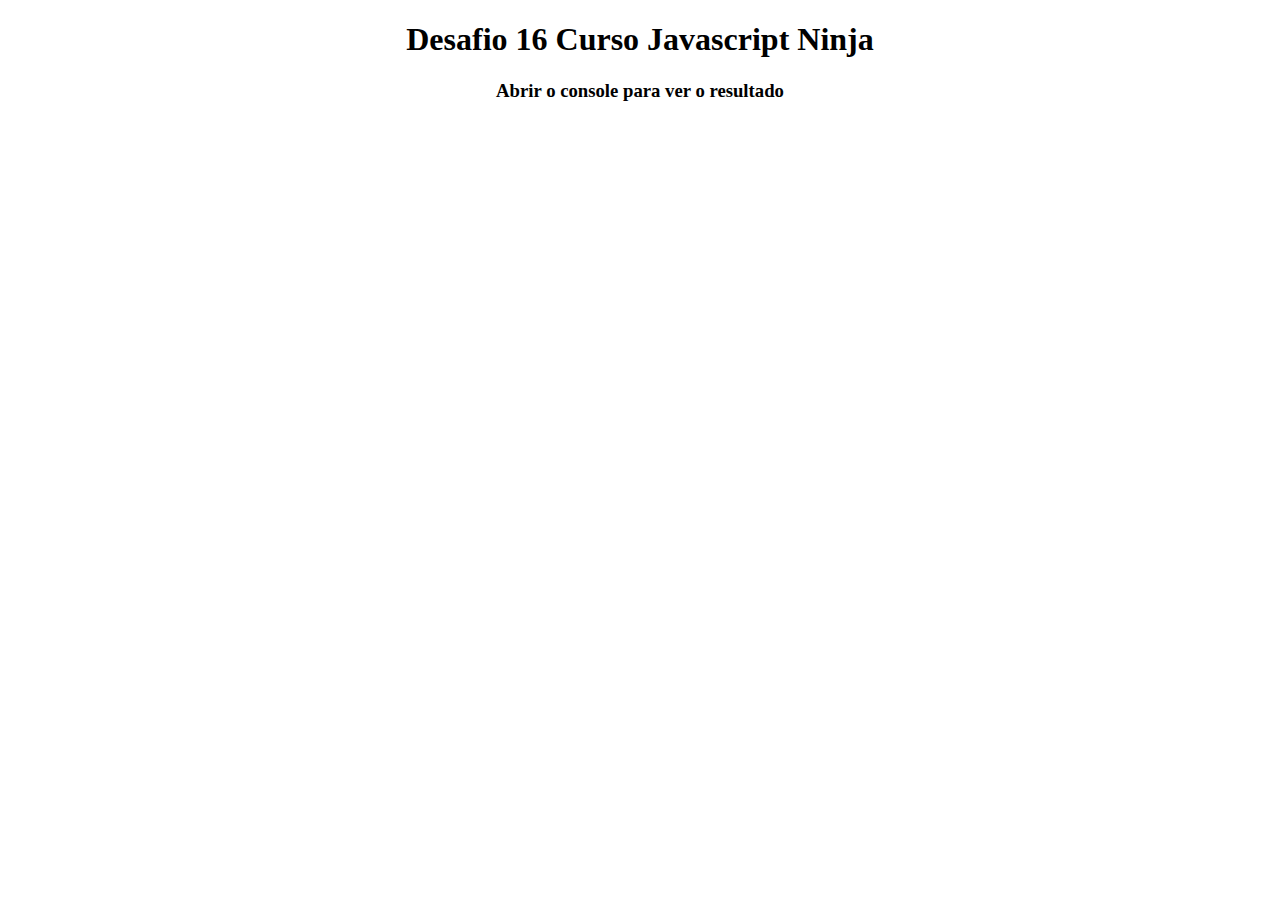
<file: challenge-16/index.html>
<!DOCTYPE html>
<html lang="en">
<head>
    <meta charset="UTF-8">
    <meta name="viewport" content="width=device-width, initial-scale=1.0">
    <title>Challenge-16</title>
</head>
<body>
    <h1 style="text-align: center;">Desafio 16 Curso Javascript Ninja</h1>
    <h3 style="text-align: center;">Abrir o console para ver o resultado</h3>
    
    
    <script src="challenge-16.js"></script>
</body>
</html>
</file>
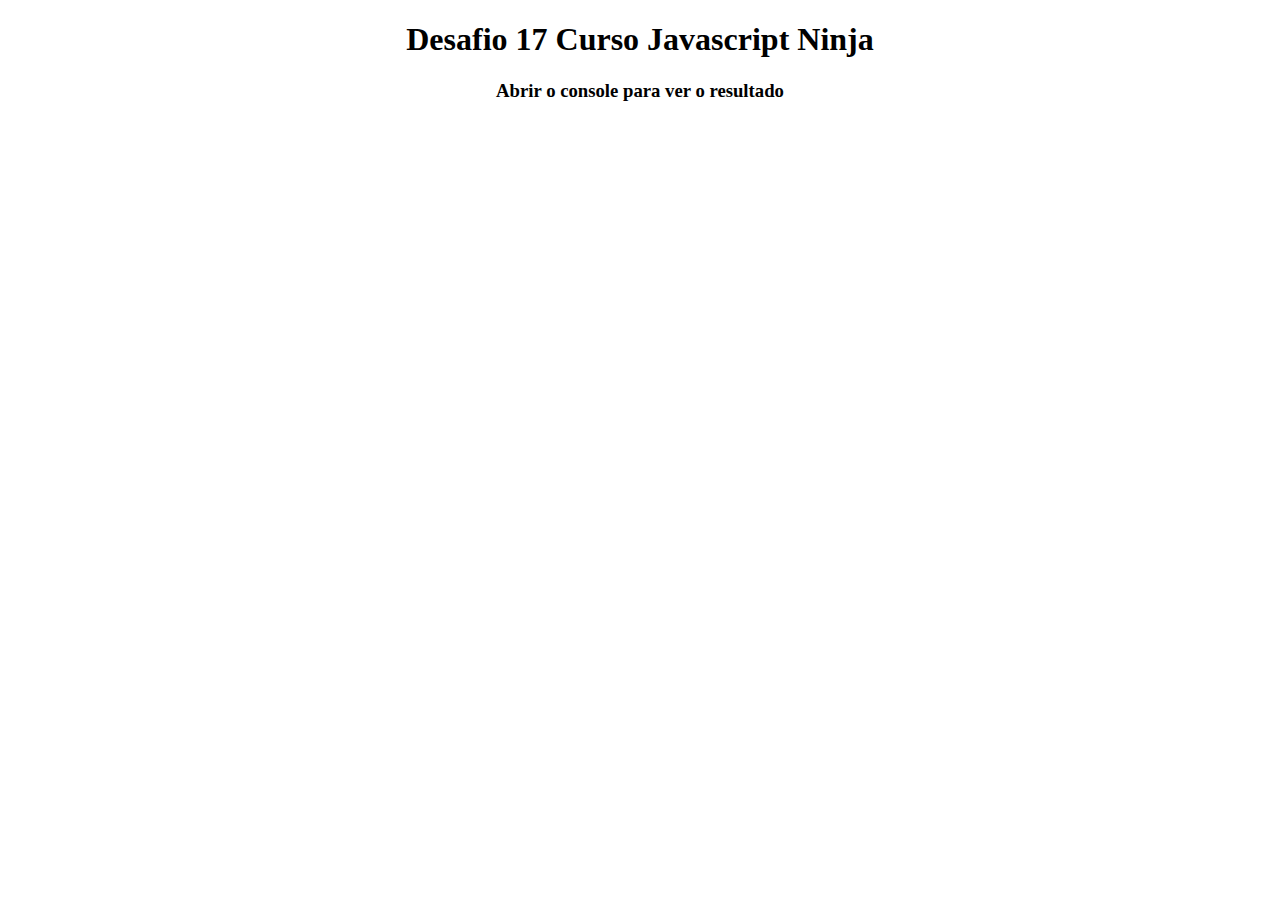
<file: challenge-17/index.html>
<!DOCTYPE html>
<html lang="en">
<head>
    <meta charset="UTF-8">
    <meta name="viewport" content="width=device-width, initial-scale=1.0">
    <title>Challenge-17</title>
</head>
<body>
    <h1 style="text-align: center;">Desafio 17 Curso Javascript Ninja</h1>
    <h3 style="text-align: center;">Abrir o console para ver o resultado</h3>
    
    
    <script src="challenge-17.js"></script>
</body>
</html>
</file>
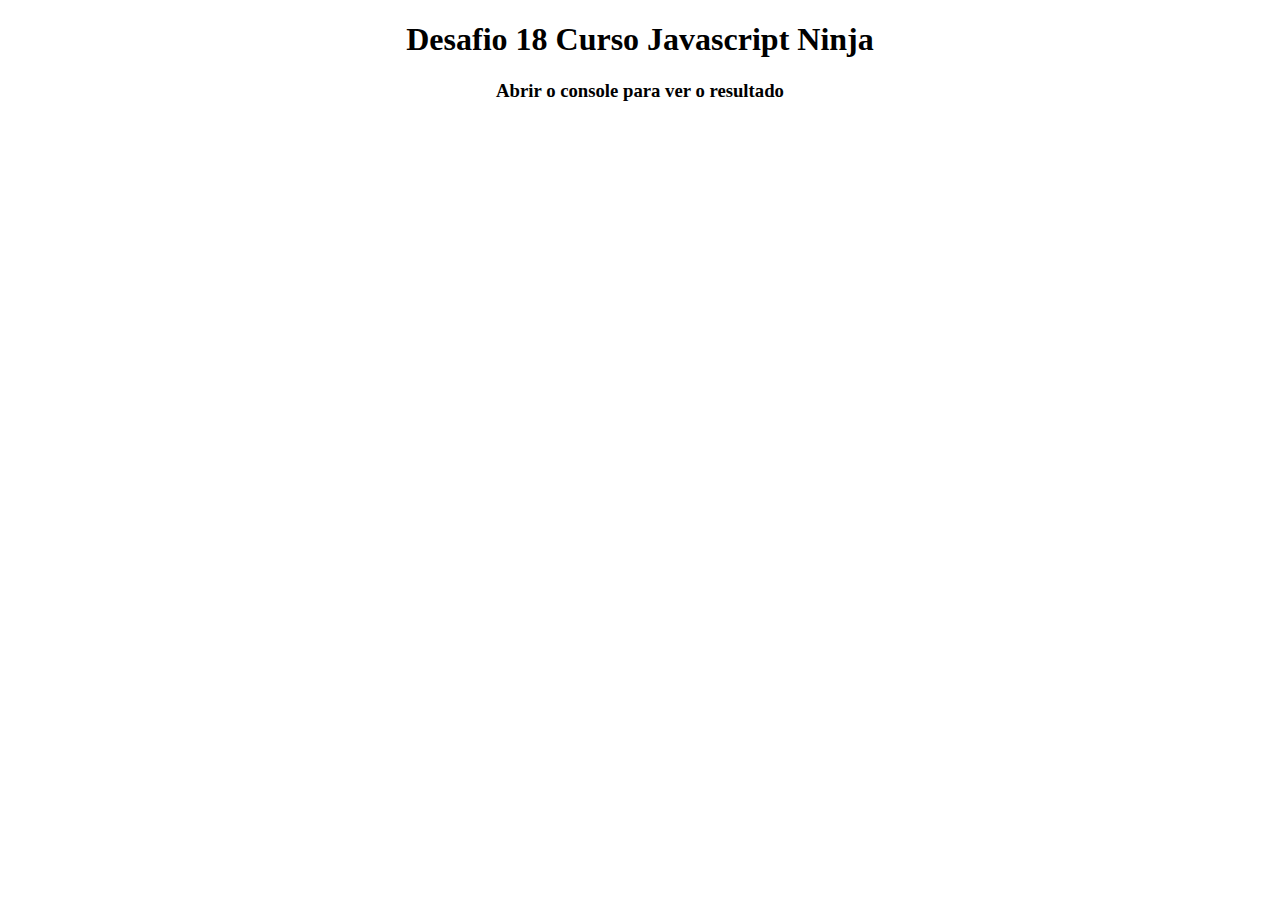
<file: challenge-18/index.html>
<!DOCTYPE html>
<html lang="en">
<head>
    <meta charset="UTF-8">
    <meta name="viewport" content="width=device-width, initial-scale=1.0">
    <title>Challenge-18</title>
</head>
<body>
    <h1 style="text-align: center;">Desafio 18 Curso Javascript Ninja</h1>
    <h3 style="text-align: center;">Abrir o console para ver o resultado</h3>
    
    
    <script src="challenge-18.js"></script>
</body>
</html>
</file>
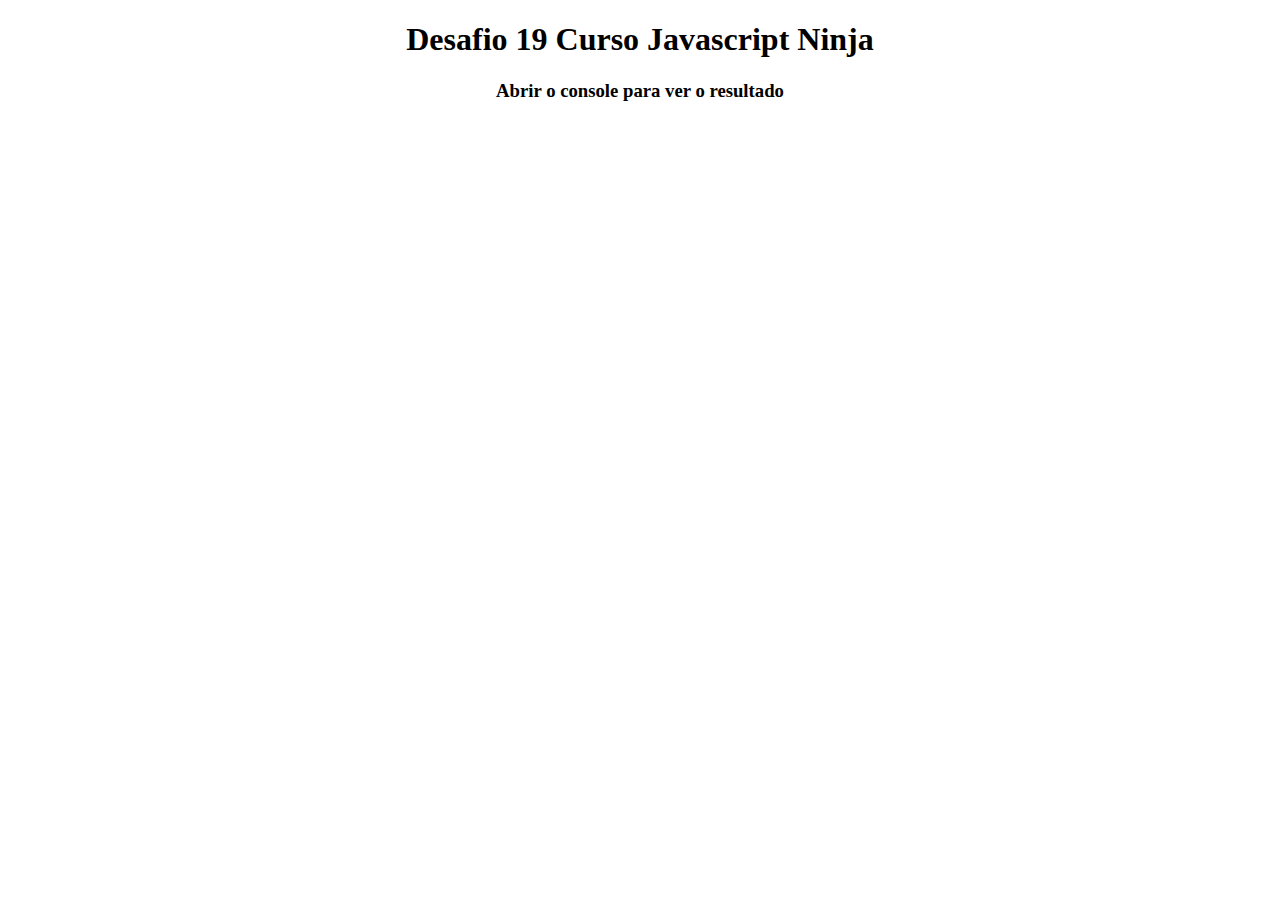
<file: challenge-19/index.html>
<!DOCTYPE html>
<html lang="en">
<head>
    <meta charset="UTF-8">
    <meta name="viewport" content="width=device-width, initial-scale=1.0">
    <title>Challenge-19</title>
</head>
<body>
    <h1 style="text-align: center;">Desafio 19 Curso Javascript Ninja</h1>
    <h3 style="text-align: center;">Abrir o console para ver o resultado</h3>
    
    
    <script src="challenge-19.js"></script>
</body>
</html>
</file>
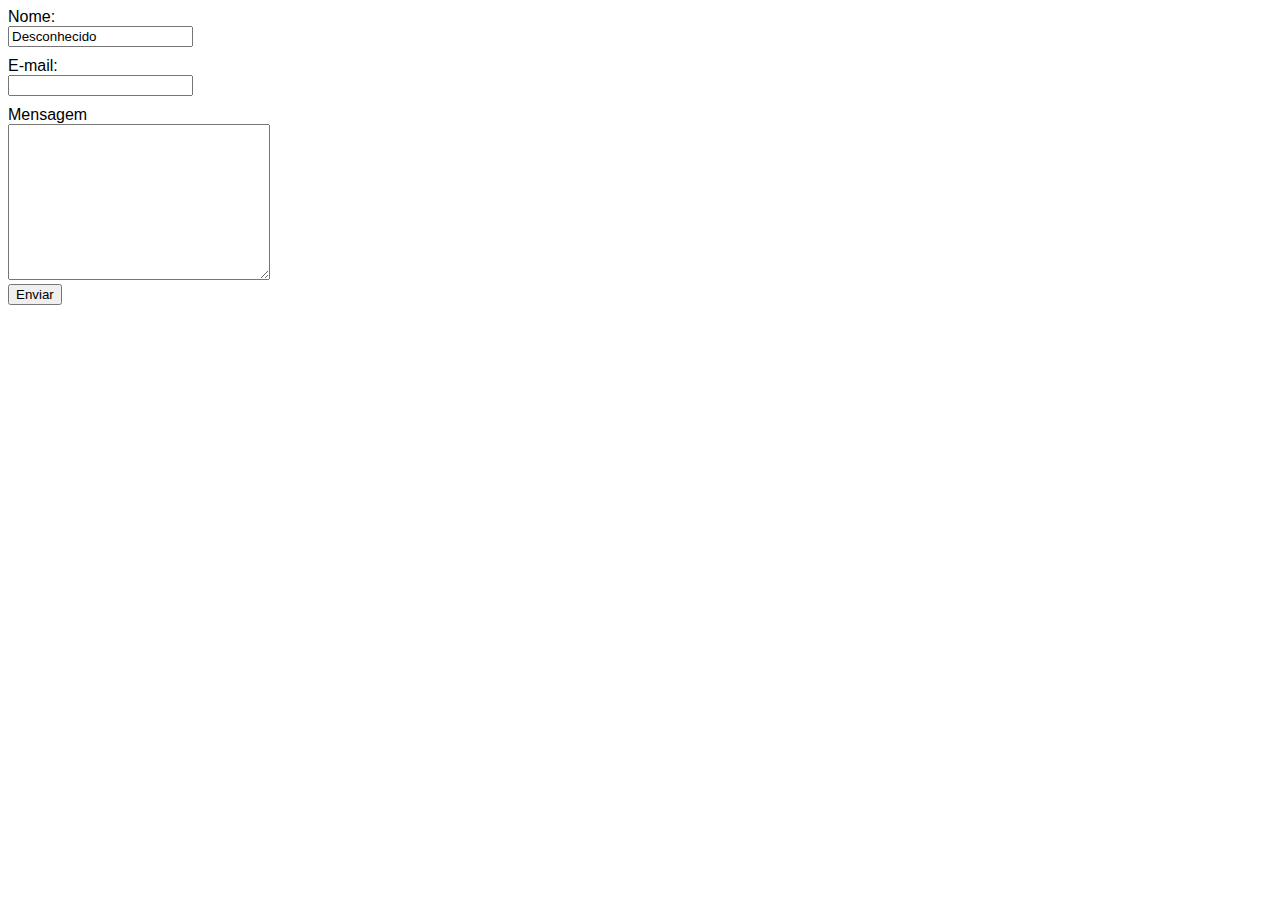
<file: challenge-20/index.html>
<!DOCTYPE html>
<html lang="en">
<head>
    <meta charset="utf-8" />
    <title>Challenge 20</title>
    <style>
        body { font-family: sans-serif }
        label { display: block }
        input { margin-bottom: 10px }
    </style>
</head>
<body>
    <form action="." method="get">
        <div>
            <label>Nome:</label>
            <input type="text" />
        </div>

        <div>
            <label>E-mail:</label>
            <input type="email" />
        </div>

        <div>
            <label>Mensagem</label>
            <textarea cols="30" rows="10"></textarea>
        </div>

        <div>
            <button type="submit">Enviar</button>
        </div>
    </form>

    <script src="challenge-20.js"></script>
</body>
</html>
</file>
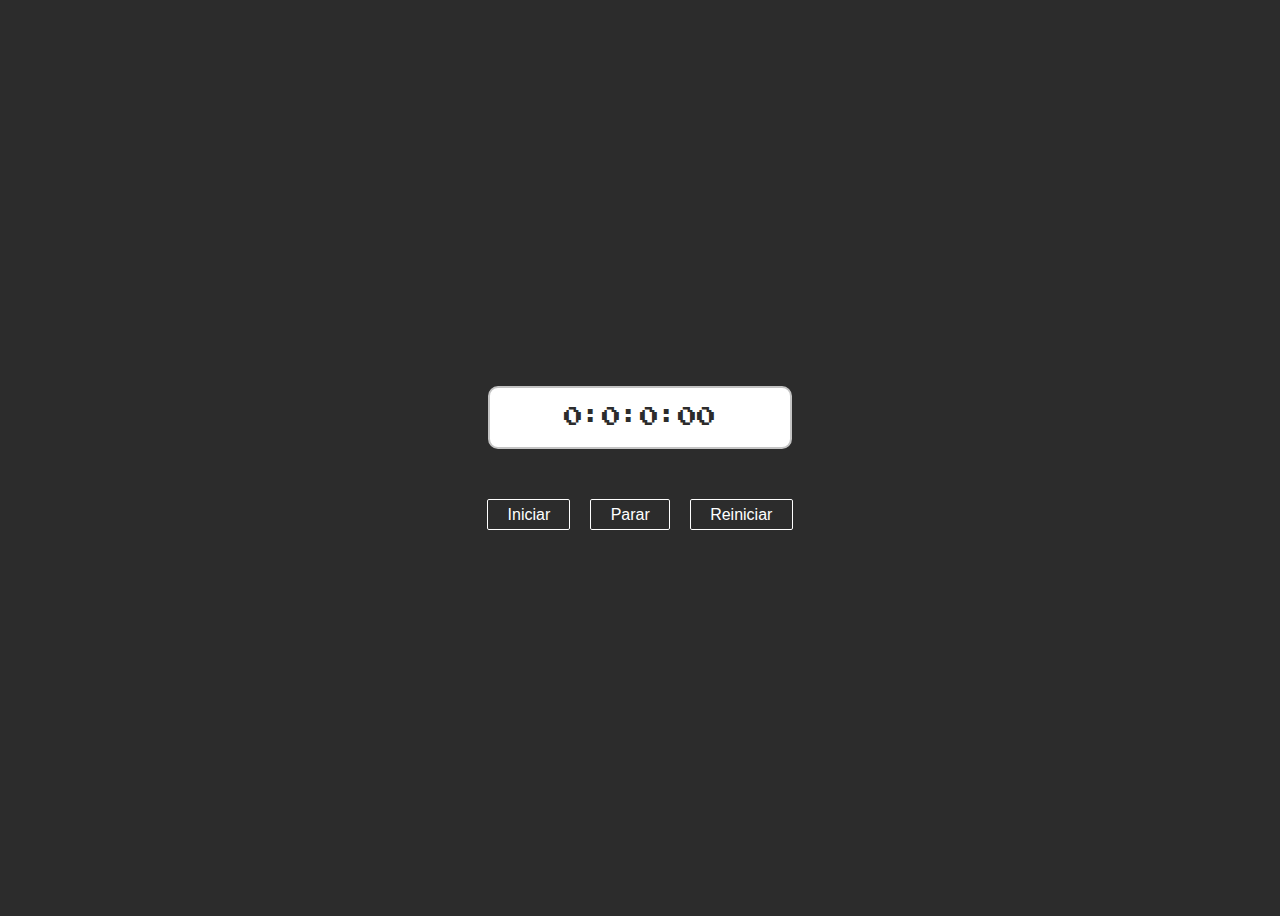
<file: challenge-21/index.html>
<!DOCTYPE html>
<html lang="en">
    <head>
        <meta charset="UTF-8">
        <meta name="viewport" content="width=device-width, initial-scale=1.0">
        <link href="https://fonts.googleapis.com/css?family=Press+Start+2P&display=swap" rel="stylesheet"> 
        <style type="text/css">
            body{
                background-color: #2c2c2c;
                color:#f2f2f2;
            }

            #cronometro{
        
                display: flex;
                flex-direction: column;
                justify-content: center;
                align-items: center;
                width: 100%;
                height: 100vh;
            }

            #contador{
                font-family: 'Press Start 2P', cursive;
                padding: 20px 50px;
                margin-bottom: 50px;;
                background-color: #fff;
                border: 2px solid #c4c4c4;
                border-radius: 10px;
                font-size: larger;
                color:#2c2c2c;
                width: 200px;
                text-align: center;
            }

            a.button1{
                display:inline-block;
                padding:0.35em 1.2em;
                border:0.1em solid #FFFFFF;
                margin:0 0.5em ;
                border-radius:0.12em;
                box-sizing: border-box;
                text-decoration:none;
                font-family:'Roboto',sans-serif;
                font-weight:300;
                color:#FFFFFF;
                text-align:center;
                transition: all 0.2s;
            }
            a.button1:hover{
                color:#000000;
            }
            a.start:hover{
                background-color: green;
            }
            a.stop:hover{
                background-color:#e00833;
            }
            a.restart:hover{
                background-color: indigo;
            }

            
            @media all and (max-width:30em){
                 a.button1{
                    display:block;
                    margin:0.4em auto;
                }
            }
        </style>

        <title>Cronômetro</title>
    </head>
    <body>
        <div id="cronometro">
            <div data-js='contador' id="contador"> 0:0:0:00</div>
           
            <div id="botoes">
               
                <a  href="#" data-js = 'btStart' class="button1 start" id="iniciar">Iniciar</a>
                <a href="#" data-js = 'btStop' class="button1 stop" id="parar">Parar<a>
                <a href="#" data-js = 'btRestart' class="button1 restart" id="reiniciar">Reiniciar</a>
            </div>
        </div>
        
    <script src="challenge-21.js"></script>
    </body>
</html>
</file>
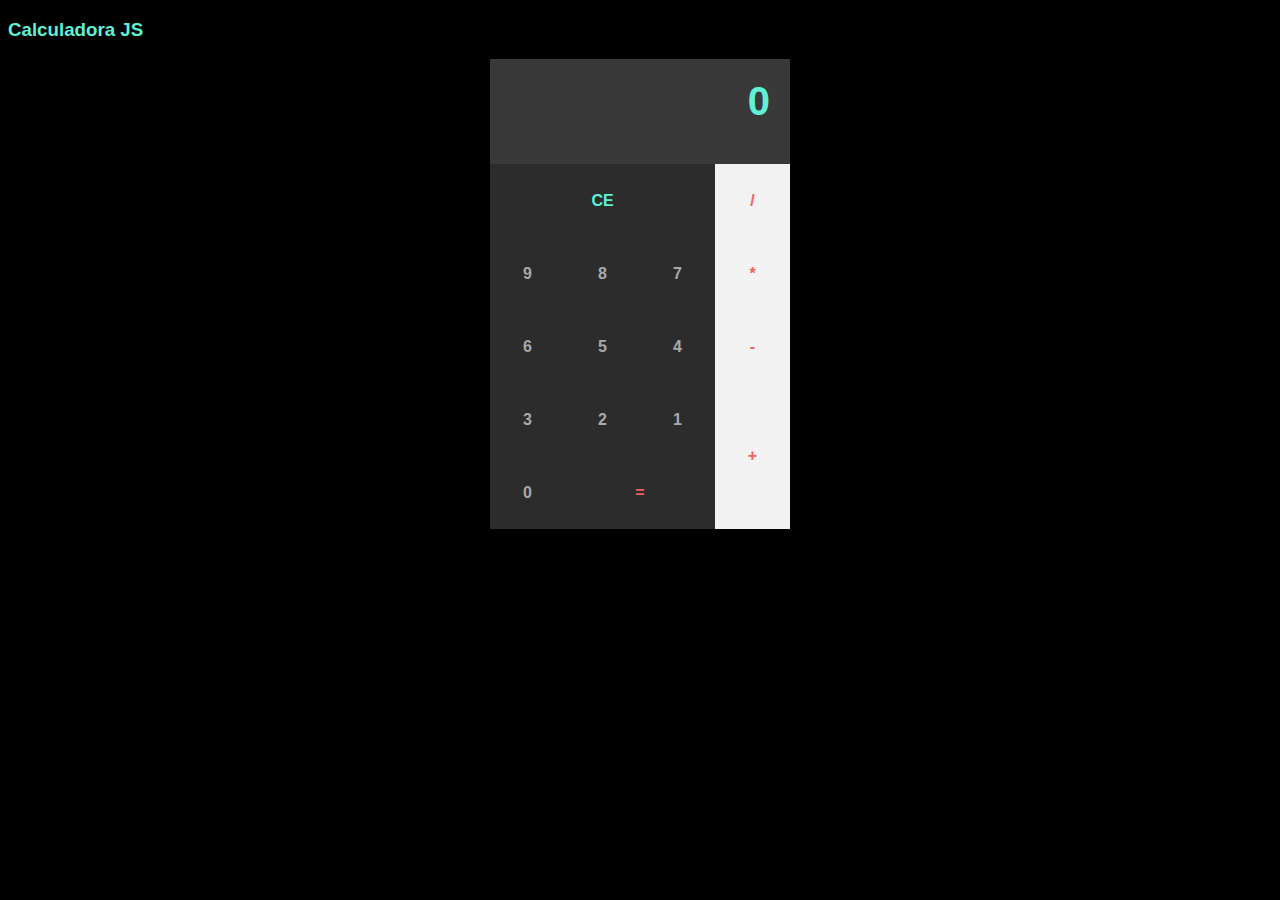
<file: challenge-23/index.html>
<!DOCTYPE html>
<html lang="en">
<head>
    <meta charset="UTF-8">
    <meta name="viewport" content="width=device-width, initial-scale=1.0">
    <link rel="stylesheet" href="calculadora.css" type="text/css" media="screen">
    <title>Calculadora JS</title>
</head>
<body>
    <h3>Calculadora JS</h3>
    <main data-js='calculator'>
        <div class="display" data-js="display">0</div>
        <div class="keys">
            <div class="ce" data-js="key-ce">CE</div>
            <div class="numbers num9" data-js="key">9</div>
            <div class="numbers num8" data-js="key">8</div>
            <div class="numbers num7" data-js="key">7</div>
            <div class="numbers num6" data-js="key">6</div>
            <div class="numbers num5" data-js="key">5</div>
            <div class="numbers num4" data-js="key">4</div>
            <div class="numbers num3" data-js="key">3</div>
            <div class="numbers num2" data-js="key">2</div>
            <div class="numbers num1" data-js="key">1</div>
            <div class="numbers num0" data-js="key">0</div>
            <div class="equal" data-js="key-equal">=</div>
        </div>
        <div class="operators">
            <div class="operator" data-js="key">/</div>
            <div class="operator" data-js="key">*</div>
            <div class="operator" data-js="key">-</div>
            <div class="operator plus" data-js="key">+</div>
        </div>
    </main>
 
<script src="challenge-23.js"></script>
</body>
</html>
</file>
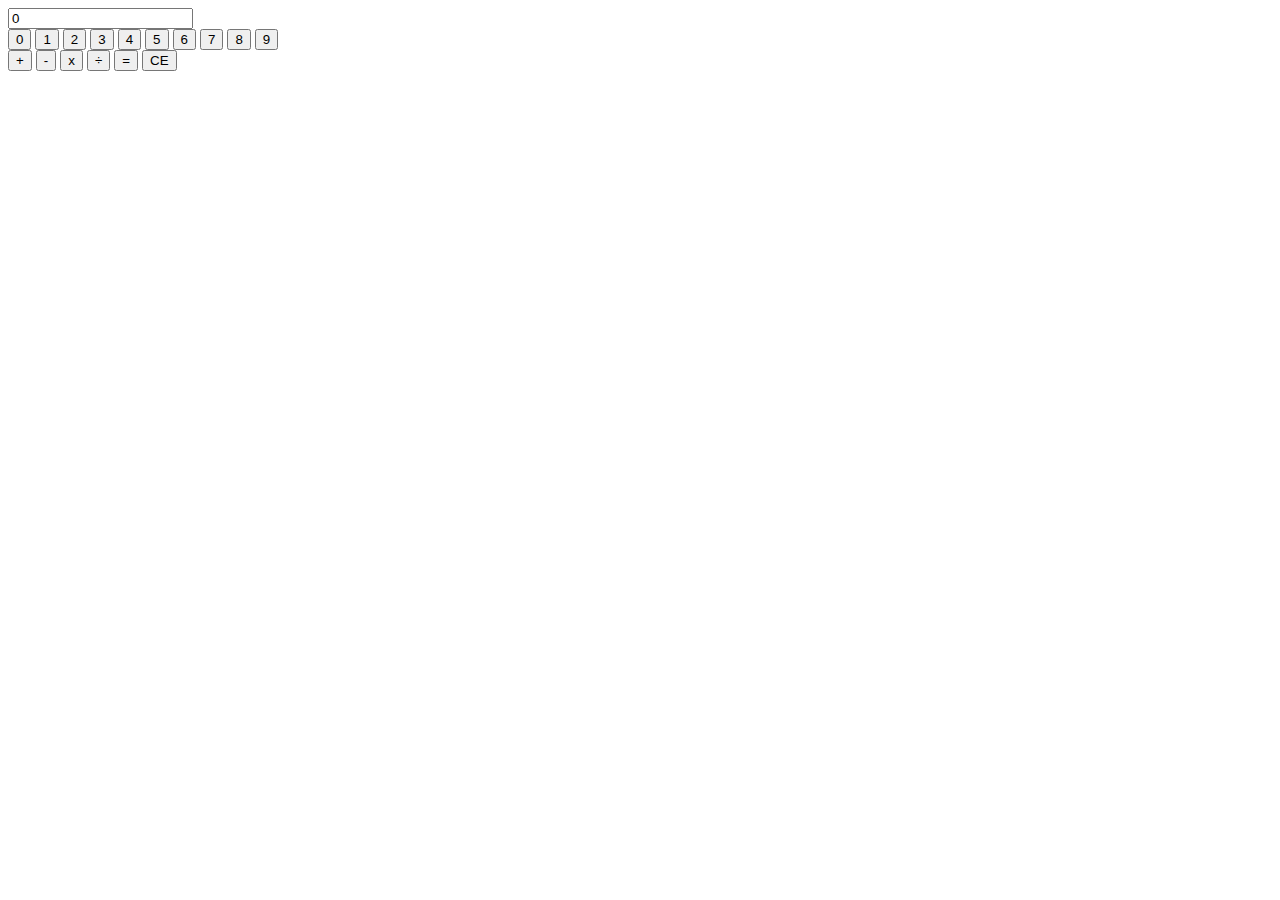
<file: challenge-24/index.html>
<!DOCTYPE html>
<html lang="pt-br">
<head>
  <meta charset="utf-8">
  <title>Challenge 24 - Calculator</title>
</head>
<body>
  <input type="text" value="0" readonly data-js="visor">
  <div class="buttons-numbers">
    <button data-js="button-number" value="0">0</button>
    <button data-js="button-number" value="1">1</button>
    <button data-js="button-number" value="2">2</button>
    <button data-js="button-number" value="3">3</button>
    <button data-js="button-number" value="4">4</button>
    <button data-js="button-number" value="5">5</button>
    <button data-js="button-number" value="6">6</button>
    <button data-js="button-number" value="7">7</button>
    <button data-js="button-number" value="8">8</button>
    <button data-js="button-number" value="9">9</button>
  </div>

  <div class="operations">
    <button data-js="button-operation" value="+">+</button>
    <button data-js="button-operation" value="-">-</button>
    <button data-js="button-operation" value="x">x</button>
    <button data-js="button-operation" value="÷">÷</button>
    <button data-js="button-equal" value="=">=</button>
    <button data-js="button-ce" value="ce">CE</button>
  </div>

  <script src="challenge-24.js"></script>
</body>
</html>
</file>
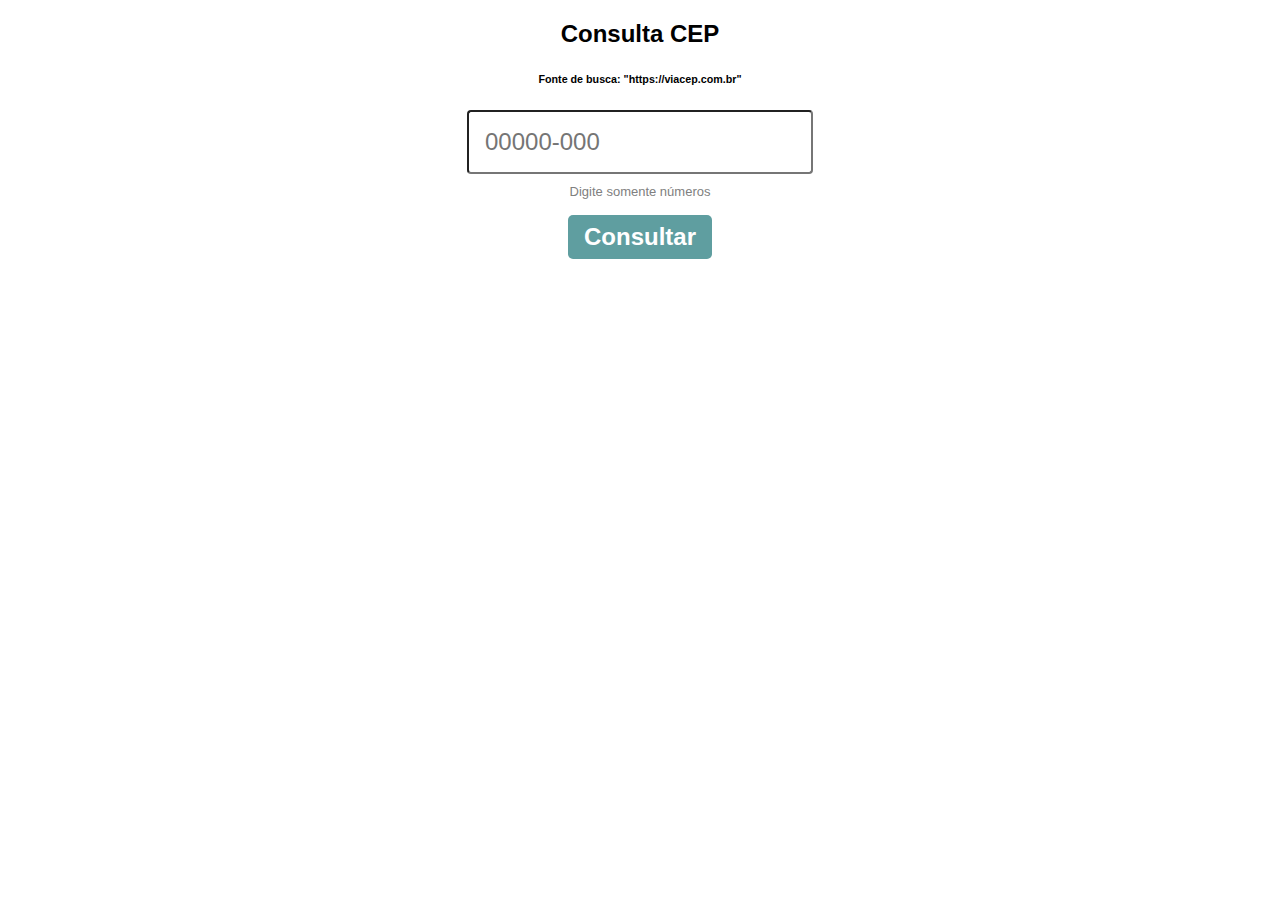
<file: challenge-28/index.html>
<!DOCTYPE html>
<html lang="pt-BR">
<head>
    <meta charset="UTF-8">
    <meta name="viewport" content="width=device-width, initial-scale=1.0">
    <title>Consulta CEP</title>
    <link rel="stylesheet" type="text/css"  href="style.css">
</head>
<body>
    <h2>Consulta CEP</h2>
    <h6>Fonte de busca:  "https://viacep.com.br"</h6>
    <section id='busca-cep'>
         <form  data-js="submit">
             <input type="text" name='CEP' data-js="CEP-input" maxlength="9"  placeholder = "00000-000" reequired pattern="\d{5}-\d{3}" title="Insira 8 numeros no campo no formato 00000-000"><br>
             <summary>Digite somente números</summary>
             <button type="submit">Consultar</button>
         </form>     
        <!-- <label for='CEP'>CEP: </label> -->
       
      
    </section>

    <!-- <section class='status success' data-js='status-display'>
        <img src="802.gif">
    </section> -->

    <section id='resposta-consulta' data-js="resposta">
      
    </section>
   
    <script src="challenge-28.js"></script>
    
</body>
</html>
</file>
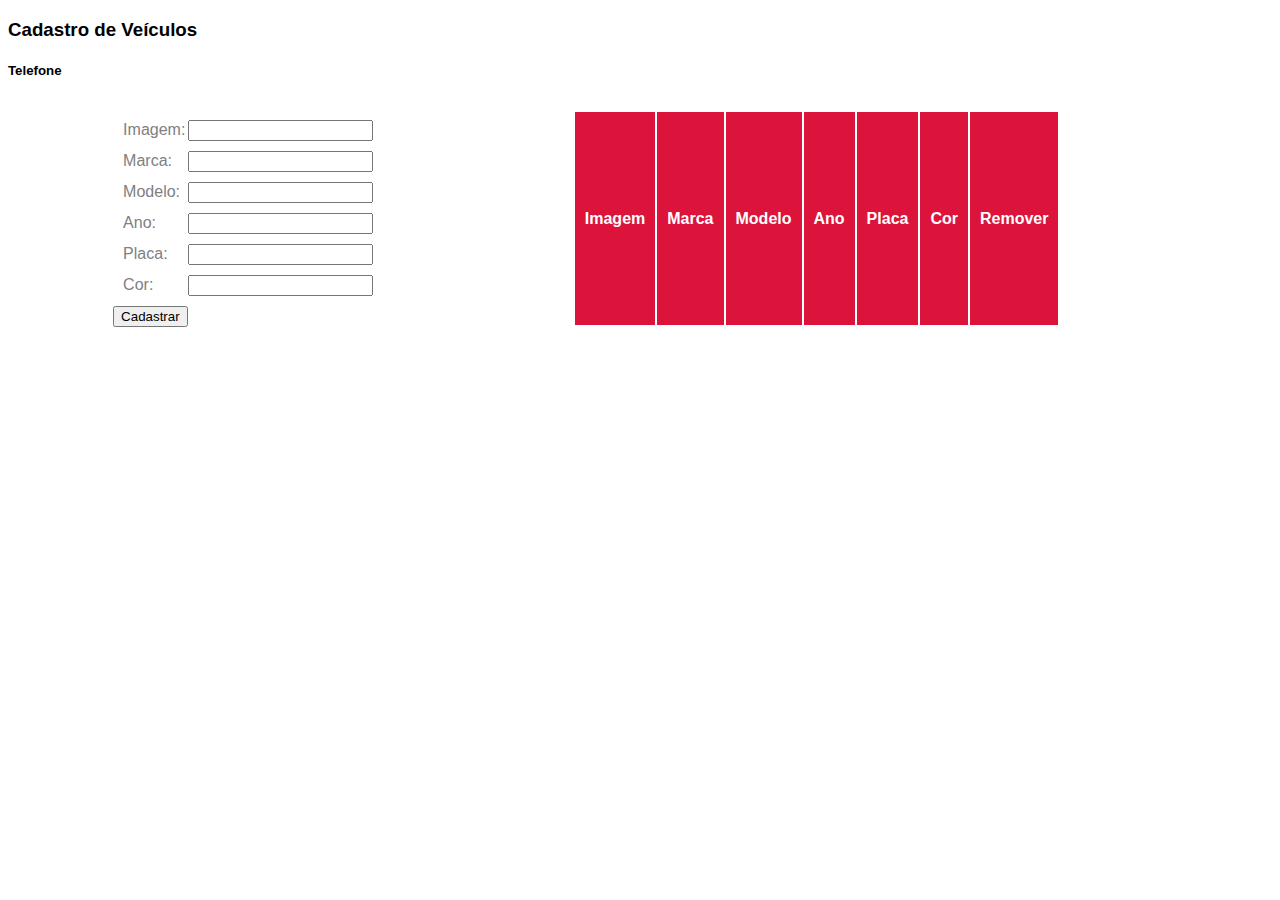
<file: challenge-29/index.html>
<!DOCTYPE html>
<html lang="pt-BR">
<head>
    <meta charset="UTF-8">
    <meta name="viewport" content="width=device-width, initial-scale=1.0">
    <link type="text/css" rel='stylesheet' href="style.css">
    <title>Document</title>
</head>
<body>
    <h3 data-js="company-name">Cadastro de Veículos</h3>
    <h5 data-js ="company-phone">Telefone</h5>
    <main class="flex-container">
        <form  class="formulario" action="#" data-js="car-form">
            <div class="campos">
                <label for="name">Imagem:</label>
                <input type="text" name="imagem">
            </div>
            <div class="campos">
                <label for="marca">Marca:</label>
                <input type="text" name="marca">
            </div>
            <div class="campos">
                <label for="modelo">Modelo:</label>
                <input type="text" name="modelo">
            </div>
            <div class="campos">
                <label for="ano">Ano:</label>
                <input type="text" name="ano">
            </div>
            <div class="campos">
                <label for="placa">Placa:</label>
                <input type="text" name="placa">
            </div>
            <div class="campos">
                <label for="cor">Cor:</label>
                <input type="text" name="cor">
            </div>
           
            <button type="submit">Cadastrar</button>
    
        </form>
        <table class="table-car">
            <tr class="table-car-head">
                <td>Imagem</td>
                <td>Marca</td>
                <td>Modelo</td>
                <td>Ano</td>
                <td>Placa</td>
                <td>Cor</td>
                <td>Remover</td>
            </tr>
        </table>
    </main>

    <script src="ApiDom.js"></script>
    <!-- <script src="ApiHandleHTMLTable.js"></script> -->
    <script src="challenge-29.js"></script>
    
</body>
</html>

<!-- - Imagem do carro (deverá aceitar uma URL)
- Marca / Modelo
- Ano
- Placa
- Cor
- e um botão "Cadastrar" -->
</file>
<file: challenge-23/calculadora.css>
body{
    background-color: black;
  
    color: #60F0D6;
    font-family: Roboto, Helvetica, sans-serif;
    font-size: 16px;
    font-weight: bold;
}

main{
    margin: auto;
    width: 300px;
    height: 470px;
    background-color: #2c2c2c;
    display: grid;
    align-content: stretch;
    justify-content: stretch;
    grid-template-columns: 3fr 1fr;
    grid-template-rows: 105px auto;
    grid-template-areas: 
        "display display"
        "keys operators";

}

.display{
    grid-area: display;
    background-color:#3a3939;
    text-align: right;
    color:#60F0D6;
    padding: 20px;
    font-size: 40px;
    text-overflow: clip;
    overflow:hidden;
}

.keys{
    grid-area: keys;
    color: darkgrey;
    display: grid;
    grid-template-columns: repeat(3,1fr);
    grid-template-rows: repeat(5, 1fr); 
    justify-content: stretch;
    align-content: stretch;
}

.numbers, .ce, .equal, .operator{
   
    display: flex;
    align-items: center;
    justify-content: center;
    
}

.keys .ce{
    grid-column: 1/-1;
    background-color:#2c2c2c;
    color: #60F0D6;
}

.ce:hover{
    background-color:#60F0D6;
    color: #2c2c2c;
}

.keys .equal{
    grid-row: 5;
    grid-column: 2/-1;
    color: #F06060;
}

.keys .equal:hover{
    grid-row: 5;
    grid-column: 2/-1;
    background-color: #F06060;
    color: #2c2c2c;
}

.operators{
    grid-area: operators;
    background-color:#f2f2f2;
    color: #F06060;
    display: grid;
    grid-template-rows: repeat(5,1fr);
    justify-content: stretch;
}

.operator{
    display: flex;
    align-items: center;
    justify-content: center;
}

.operators .plus{
    grid-row: 4/-1;
}

.numbers:hover{
    background-color:#60F0D6;
    color: #2c2c2c;
}
.operator:hover{
    background-color:#F06060;
    color: #2c2c2c;;
}

.operator:active, 
.numbers:active, 
.ce:active, 
.equal:active{
    background-color: #f2f2f2;
    color: #2c2c2c;
}
</file>
<file: challenge-28/style.css>
body{
    font-family: Arial, Helvetica, sans-serif;
    text-align: center;
    background-color: white;
}

summary{
    margin-top: 10px;
    font-size: small;
    color: grey;
}
input, button{
    padding: 16px;
    border-radius: 4px;
    font-size: 24px;;
}

#resposta-consulta{
    margin-top: 40px;
}

table{
    margin: 10px auto;
    padding: 10px;
    border-top: 2px solid gray;
    border-bottom: 2px solid gray;
}

table tr{
   background: lightgrey;
}

table tr td:first-child{
    padding: 10px 20px;
    margin-left: 50px;
    font-weight: bold;
    text-align: left;
   
}

table tr td:last-child{
    text-align: left;
    padding: 0 20px;
}

button{
    background-color:cadetblue;
    margin-top:16px;
    color: white;
    padding: 8px 16px;
    border-radius: 5px;
    font-weight: bold;
    outline: 0;
    border: 0;
}

button:hover{
    background-color: cornflowerblue;
}

.status{
    width: 60%;
    padding: 8px 16px;
    margin:40px auto;
    border: 1px solid gray;
    background-color: white;
    font-size: 12px;
    border-radius: 4px;

}

.success{
    background-color: rgb(176, 236, 186);
    border-color: green;
}

.loading{
    background-color: rgb(241, 241, 189);
    border-color: yellow;
}

.error{
    background-color: rgb(253, 231, 231);
    border-color: red;
}
</file>
<file: challenge-29/style.css>
body{
    font-family: Arial, Helvetica, sans-serif;

}

.flex-container{
    width: 90%;
    display: flex;
    padding: 10px;
    flex-wrap: wrap;
    justify-content: space-around;
}

.table-car{
    text-align: center;
    
}


table tr td{
    padding: 10px;
}

.table-car-head{
    background-color: crimson;
    color: white;
    font-weight:bold;

    
}
.table-car-head td{
    padding: 10px;
    margin: 0;
  
}


.campos{
    display:block;
    margin:10px;
}

.campos label{
    display: inline-block;
    width: 60px;
    color: grey;
}


.delete{
    color: red;;
    font-weight: bold;
    border-radius: 5px;
}

.delete:hover{
    background-color: salmon;
    color: black;
}

.delete::before{
    content: 'X';
}
</file>
